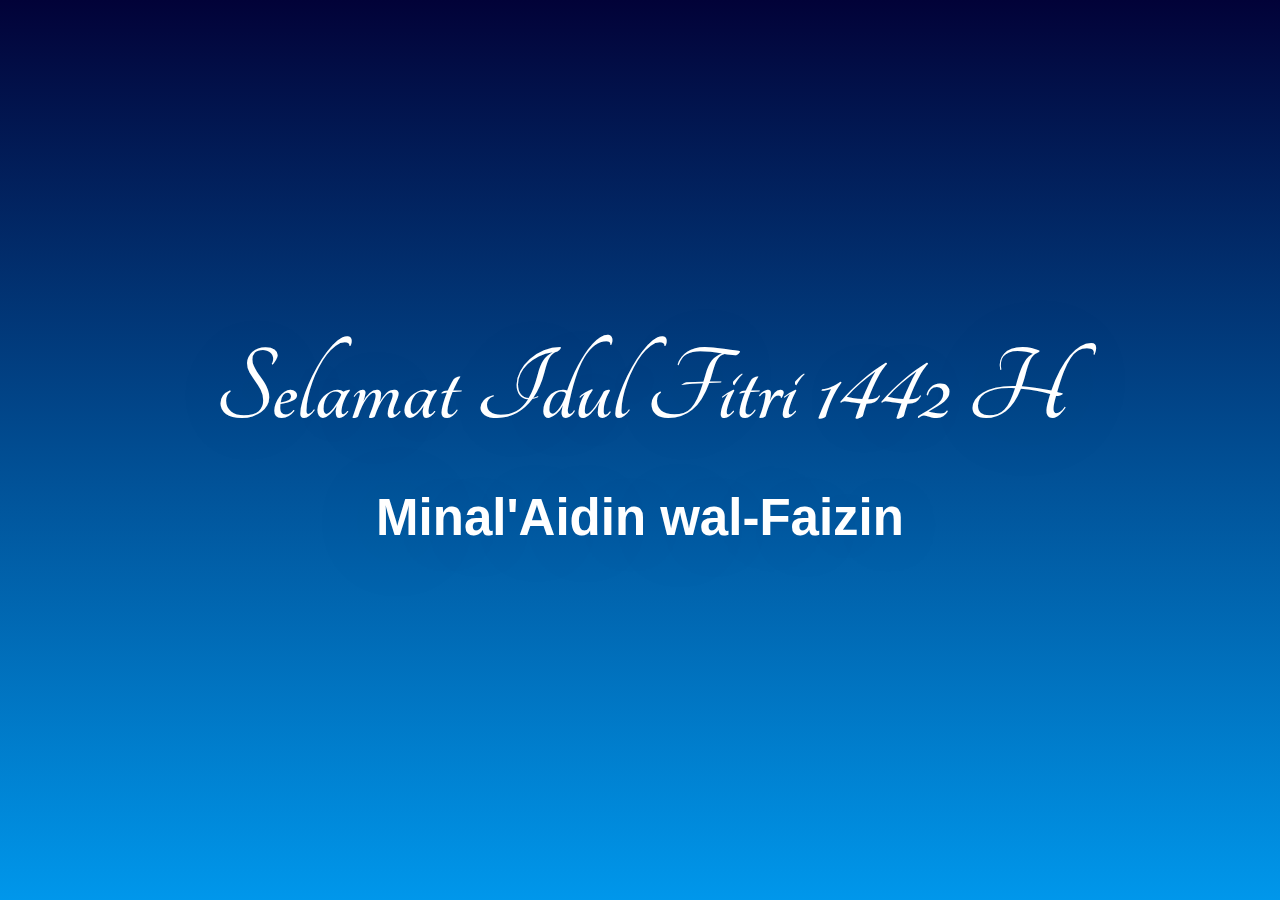
<file: index.html>
<!DOCTYPE html>
<html lang="en">
<head>
	<meta charset="UTF-8">
	<title>Selamat Idul Fitri 1442 H</title>
	<link rel="stylesheet" href="style.css">
</head>
<body>

	<section>
		<div class="text">
			<h2>Selamat Idul Fitri 1442 H<br><span>Minal'Aidin wal-Faizin</span></h2>
		</div>

	</section>
	
</body>
</html>
</file>
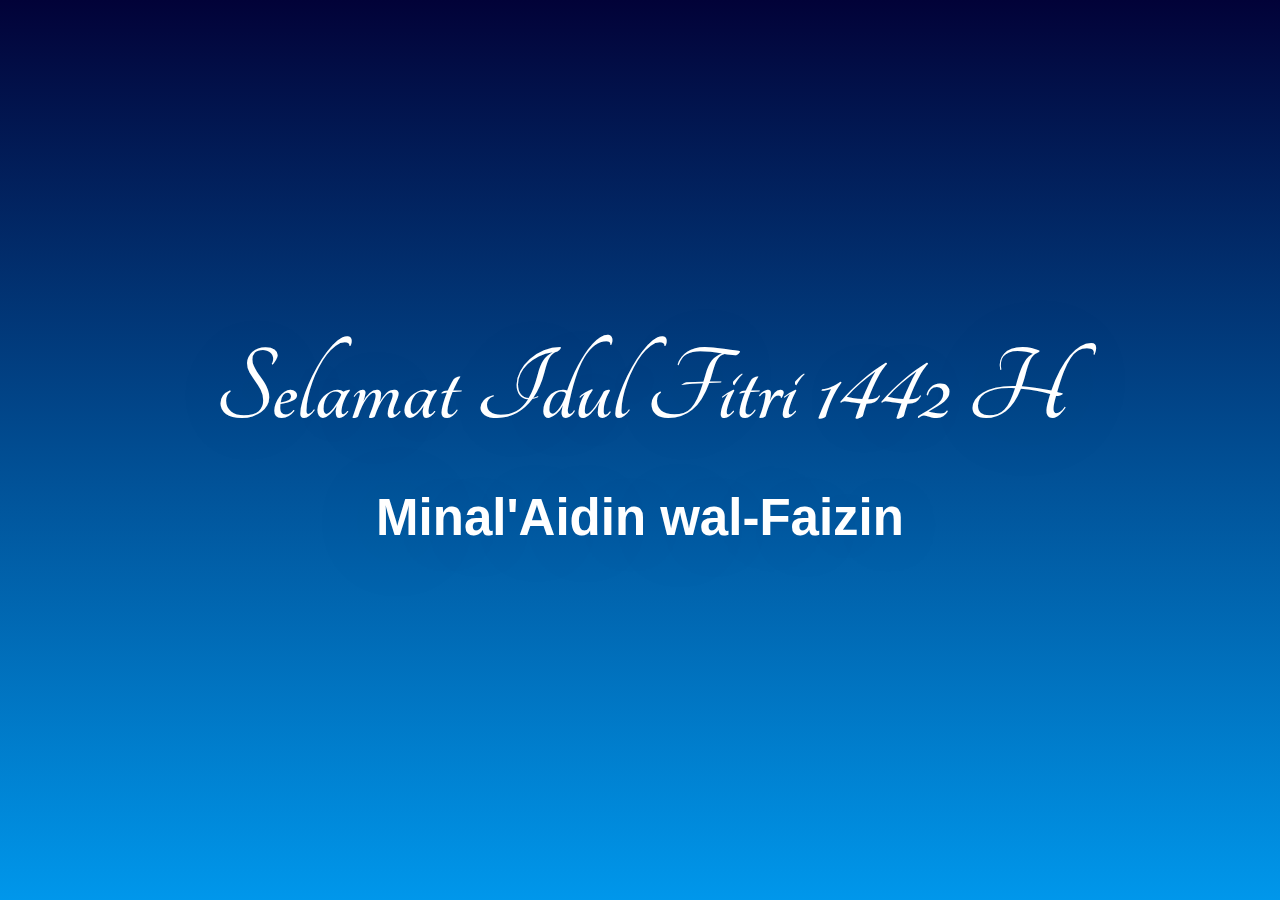
<file: index_Riyo.html>
<!DOCTYPE html>
<html lang="en">
<head>
	<meta charset="UTF-8">
	<title>Selamat Idul Fitri 1442 H</title>
	<link rel="stylesheet" href="style.css">
</head>
<body>

	<section>
		<div class="text">
			<h2>Selamat Idul Fitri 1442 H<br><span>Minal'Aidin wal-Faizin</span></h2>
		</div>

	</section>
	
</body>
</html>
</file>
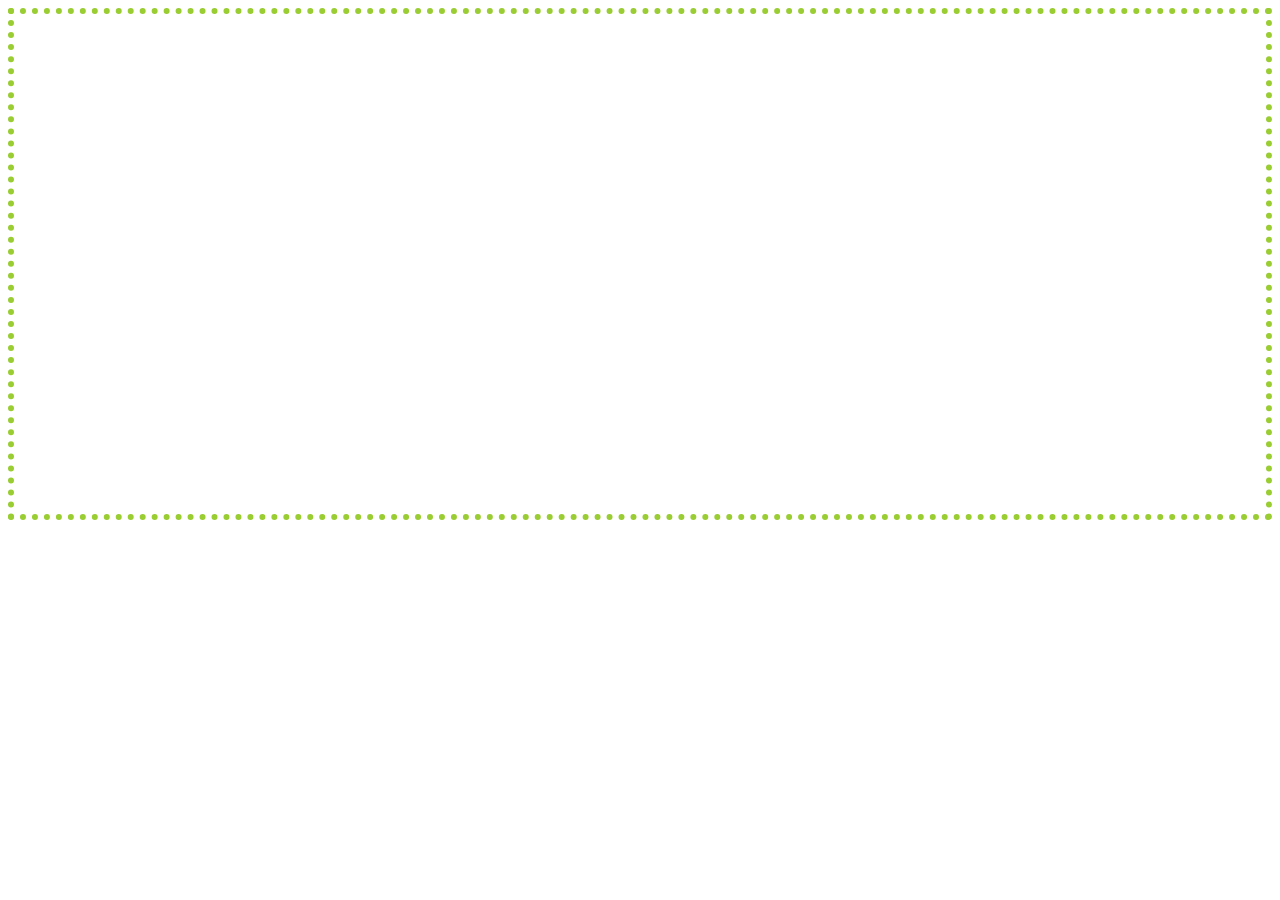
<file: tugasKelompok_Sifaul.html>
<!DOCTYPE html>
<html>
<head>
	<title>Selamat Hari Raya!</title>
</head>
<style type="text/css">
	.custom1div{
		color: white;
		position: relative;
		height: 500px;
		background-image: url("https://irowall.com/_up/2021/04/Background-Hijau-Idul-Fitri-1442H.jpg");
		background-size: contain;
		border-style: dotted;
		border-width: 6px;
		border-color: yellowgreen;
	}
	.centered{
		text-align: center;
		position: absolute;
		top: 50%;
		left: 50%;
		-ms-transform: translate(-50%,-50%);
		transform: translate(-50%,-50%);
	}
</style>
<body>
	<div class="custom1div">
		<div class="centered">
			<h1 style="font-family: 'Lucida Handwriting',cursive;">== Selamat Hari Raya ==<br>** Idul Fitri 1442H **</h1>
			<p style="font-family: 'Lucida Calligraphy',cursive;">Raga Kembali ke Pangkuan<br>Jiwa Kembali ke Kesucian<br>Di Hari Kemenangan, Marilah Saling Memaafkan</p>
			<h3 style="font-family: 'Palatino Linotype',serif;">Minal Aidzin Wal Faidzin<br>Mohon Maaf Lahir Batin</h3>
		</div>
	</div>
</body>
</html>
</file>
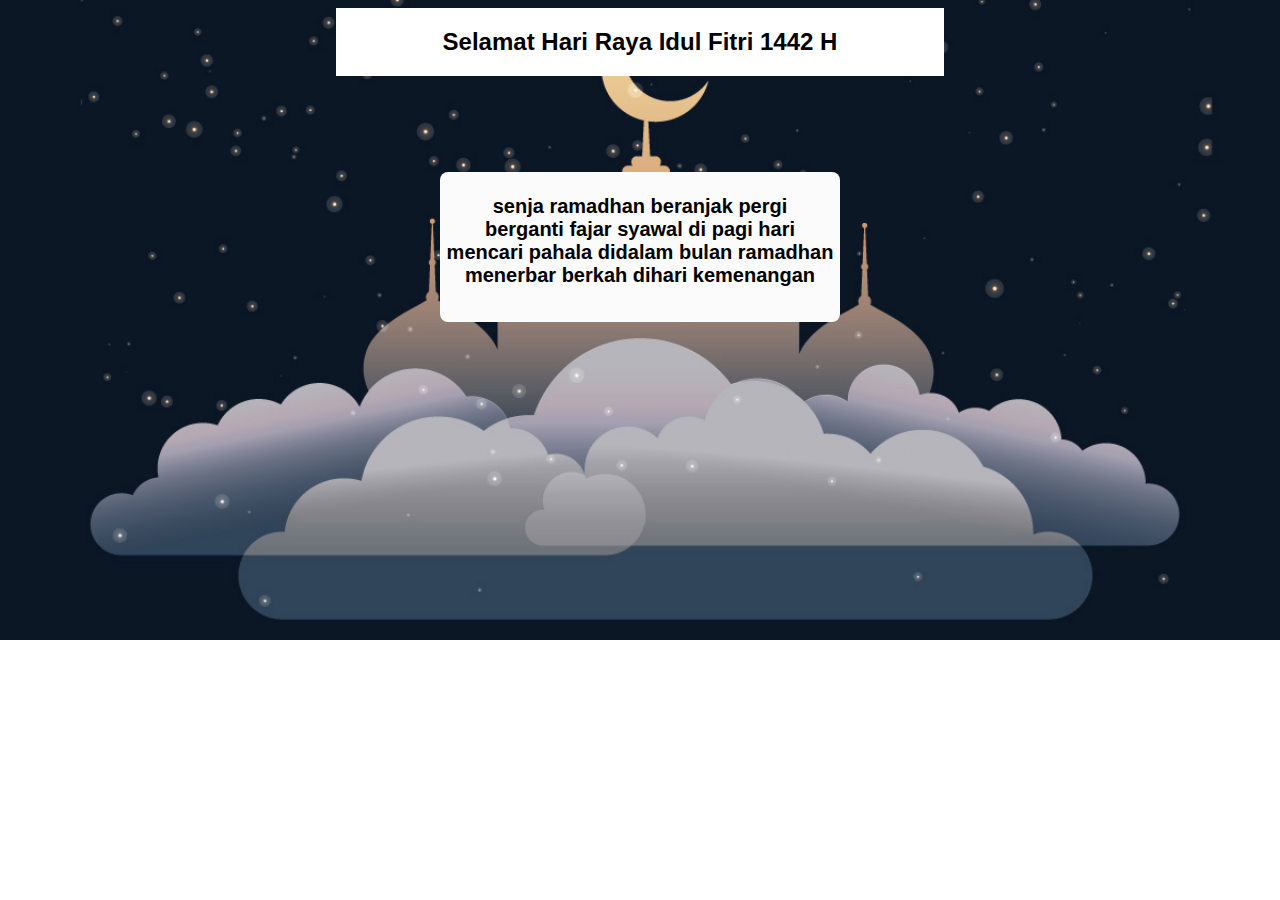
<file: ucapan.html>
<!DOCTYPE html>
<html>
<head>
    <title> Kartu Ucapan  </title>
    <style>
        h2
        {
            background-color: white;
            color: black;
            font-family: sans-serif;
            text-align: center;
            width: 45%;
            margin:auto;
            padding: 20px;
        }
        h5
        {
            background: #fbfbfb;
            text-align: center;
	        border-radius: 8px;
	       	font-family: sans-serif;
	        height: 150px;
	        margin: 6rem auto 8.1rem auto;
	        width: 400px;
	        font-size: 20px;
        }
 
        body
        {
            background-image: url('a.jpg');
            background-repeat: no-repeat;
            background-size: cover;
        }
    </style>
</head>
<body>
 
    <h2>Selamat Hari Raya Idul Fitri 1442 H</h2>
    <h5><br>senja ramadhan beranjak pergi <br>
    	berganti fajar syawal di pagi hari<br>
		mencari pahala didalam bulan ramadhan<br>
		menerbar berkah dihari kemenangan</h5>
 
</body>
</html>
</file>
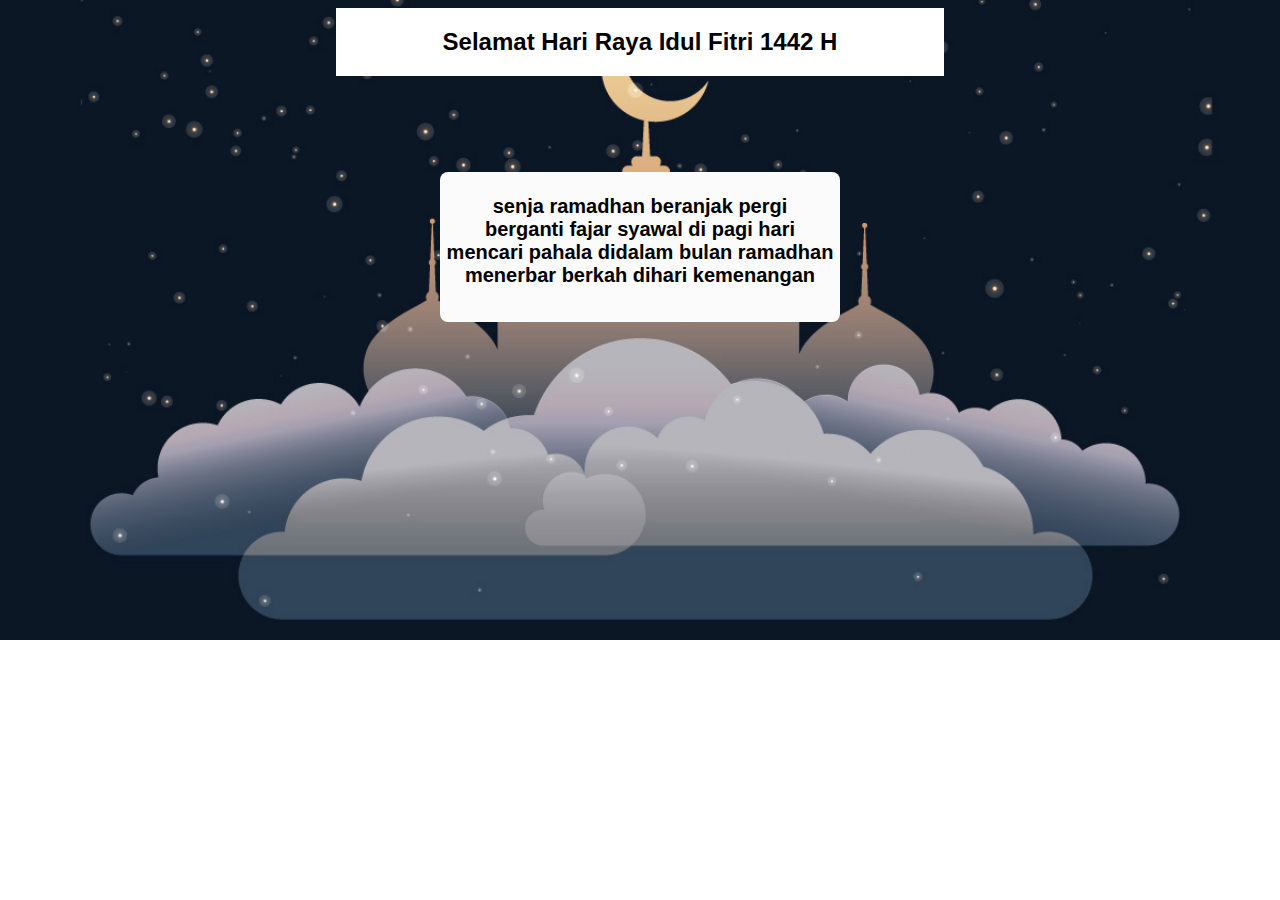
<file: ucapan_Azis_Anggoro.html>
<!DOCTYPE html>
<html>
<head>
    <title> Kartu Ucapan  </title>
    <style>
        h2
        {
            background-color: white;
            color: black;
            font-family: sans-serif;
            text-align: center;
            width: 45%;
            margin:auto;
            padding: 20px;
        }
        h5
        {
            background: #fbfbfb;
            text-align: center;
	        border-radius: 8px;
	       	font-family: sans-serif;
	        height: 150px;
	        margin: 6rem auto 8.1rem auto;
	        width: 400px;
	        font-size: 20px;
        }
 
        body
        {
            background-image: url('a.jpg');
            background-repeat: no-repeat;
            background-size: cover;
        }
    </style>
</head>
<body>
 
    <h2>Selamat Hari Raya Idul Fitri 1442 H</h2>
    <h5><br>senja ramadhan beranjak pergi <br>
    	berganti fajar syawal di pagi hari<br>
		mencari pahala didalam bulan ramadhan<br>
		menerbar berkah dihari kemenangan</h5>
 
</body>
</html>
</file>
<file: style.css>
/* Selamat idul fitri */
@import url('https://fonts.googleapis.com/css2?family=Tangerine');
* {
	margin: 0;
	padding: 0;
	font-family: 'Tangerine', cursive;
}

 /* Ukuran belakang */
section {
	position: relative;
	width: 100%;
	height: 100vh;
	display: flex;
	justify-content: center;
	align-items: center;
	background: linear-gradient(#020238,#0097EB);
}
 /* Selamat idul fitri */
section h2 {
	position: relative;
	font-size: 110px;
	text-align: center;
	color: #fff;
	text-shadow: 0 5px 102px rgba(0,0,0,.20);	
}
/* Minal aidzin */
section h2 span {
	font-family: sans-serif;
	font-size: 51px;
}
</file>
